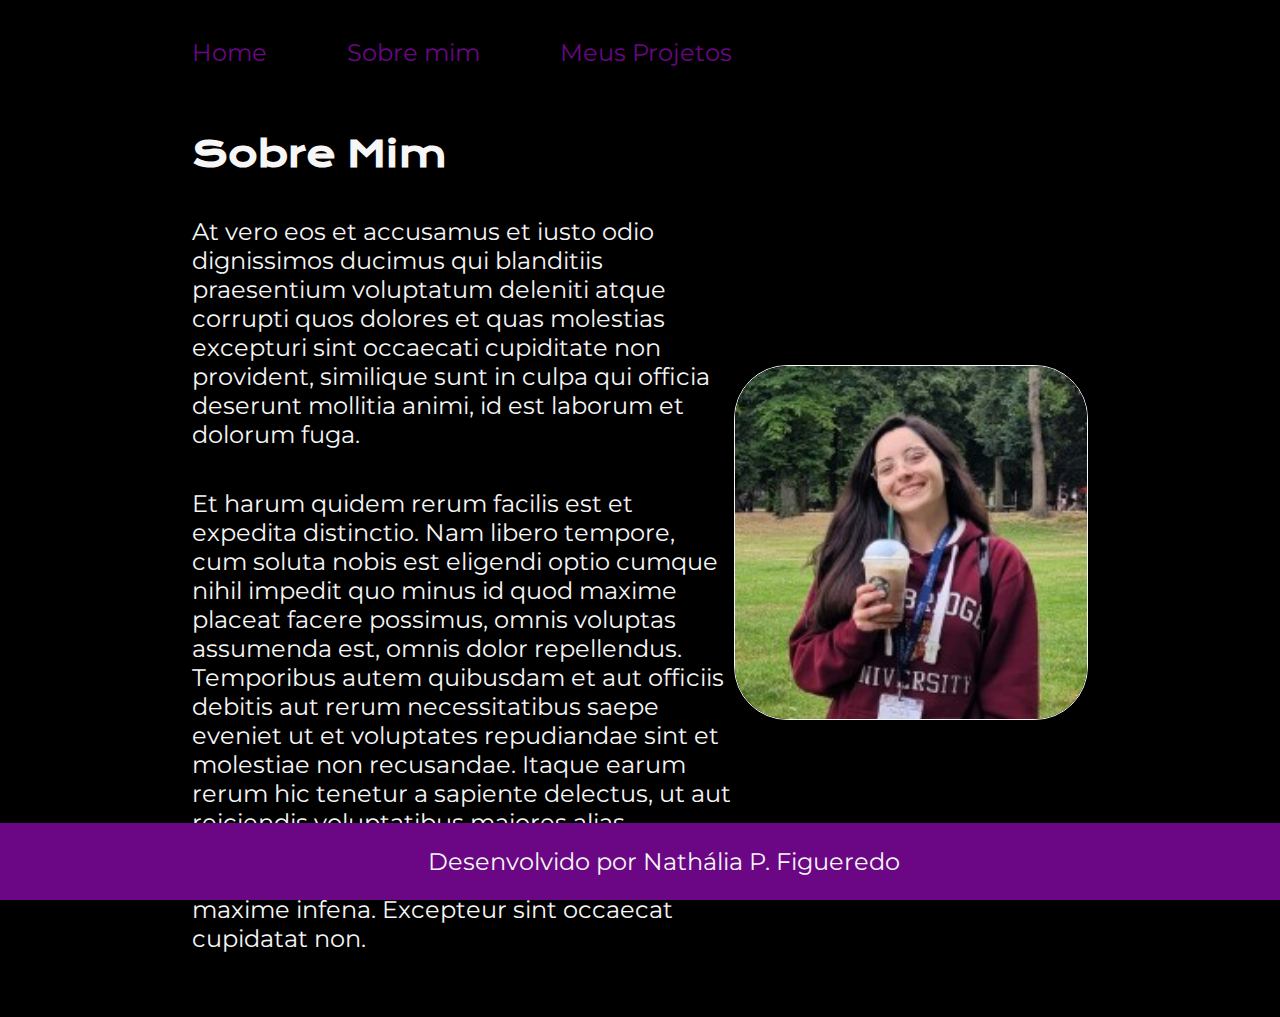
<file: about.html>
<!DOCTYPE html>
<html lang="pt-br">
<head>
    <meta charset="UTF-8">
    <meta http-equiv="X-UA-Compatible" content="IE=edge">
    <meta name="viewport" content="width=device-width, initial-scale=1.0">
    <title>Sobre mim</title>
    <link rel="stylesheet" href="./styles/style.css">
</head>
<body>
    <header class="cabecalho">
        <nav class="cabecalho__menu"> 
            <a class="cabecalho__menu__link" href="index.html">Home</a>
            <a class="cabecalho__menu__link" href="about.html">Sobre mim</a>
            <a class="cabecalho__menu__link" href="myprojects.html">Meus Projetos</a>
        </nav>
    </header>

    <main class="apresentacao">
        <section class="apresentacao__conteudo">
            <h1 class="apresentacao__conteudo__titulo">Sobre Mim</h1>
            <p class="apresentacao__conteudo__texto">At vero eos et accusamus et iusto odio dignissimos ducimus qui blanditiis praesentium voluptatum deleniti atque corrupti quos dolores et quas molestias excepturi sint occaecati cupiditate non provident, similique sunt in culpa qui officia deserunt mollitia animi, id est laborum et dolorum fuga.
            </p>
            <p class="apresentacao__conteudo__texto">Et harum quidem rerum facilis est et expedita distinctio. Nam libero tempore, cum soluta nobis est eligendi optio cumque nihil impedit quo minus id quod maxime placeat facere possimus, omnis voluptas assumenda est, omnis dolor repellendus. Temporibus autem quibusdam et aut officiis debitis aut rerum necessitatibus saepe eveniet ut et voluptates repudiandae sint et molestiae non recusandae. Itaque earum rerum hic tenetur a sapiente delectus, ut aut reiciendis voluptatibus maiores alias consequatur aut perferendis doloribus asperiores ipsum delis forum birol parela maxime infena. Excepteur sint occaecat cupidatat non.</p>
        </section>

        <img class="apresentacao__imagem" src="./assets/1.PNG" alt="Foto na nathalia no park">

    </main>

    <footer class="rodape">
        <p> Desenvolvido por Nathália P. Figueredo</p>    
    </footer>
</body>
</html>
</file>
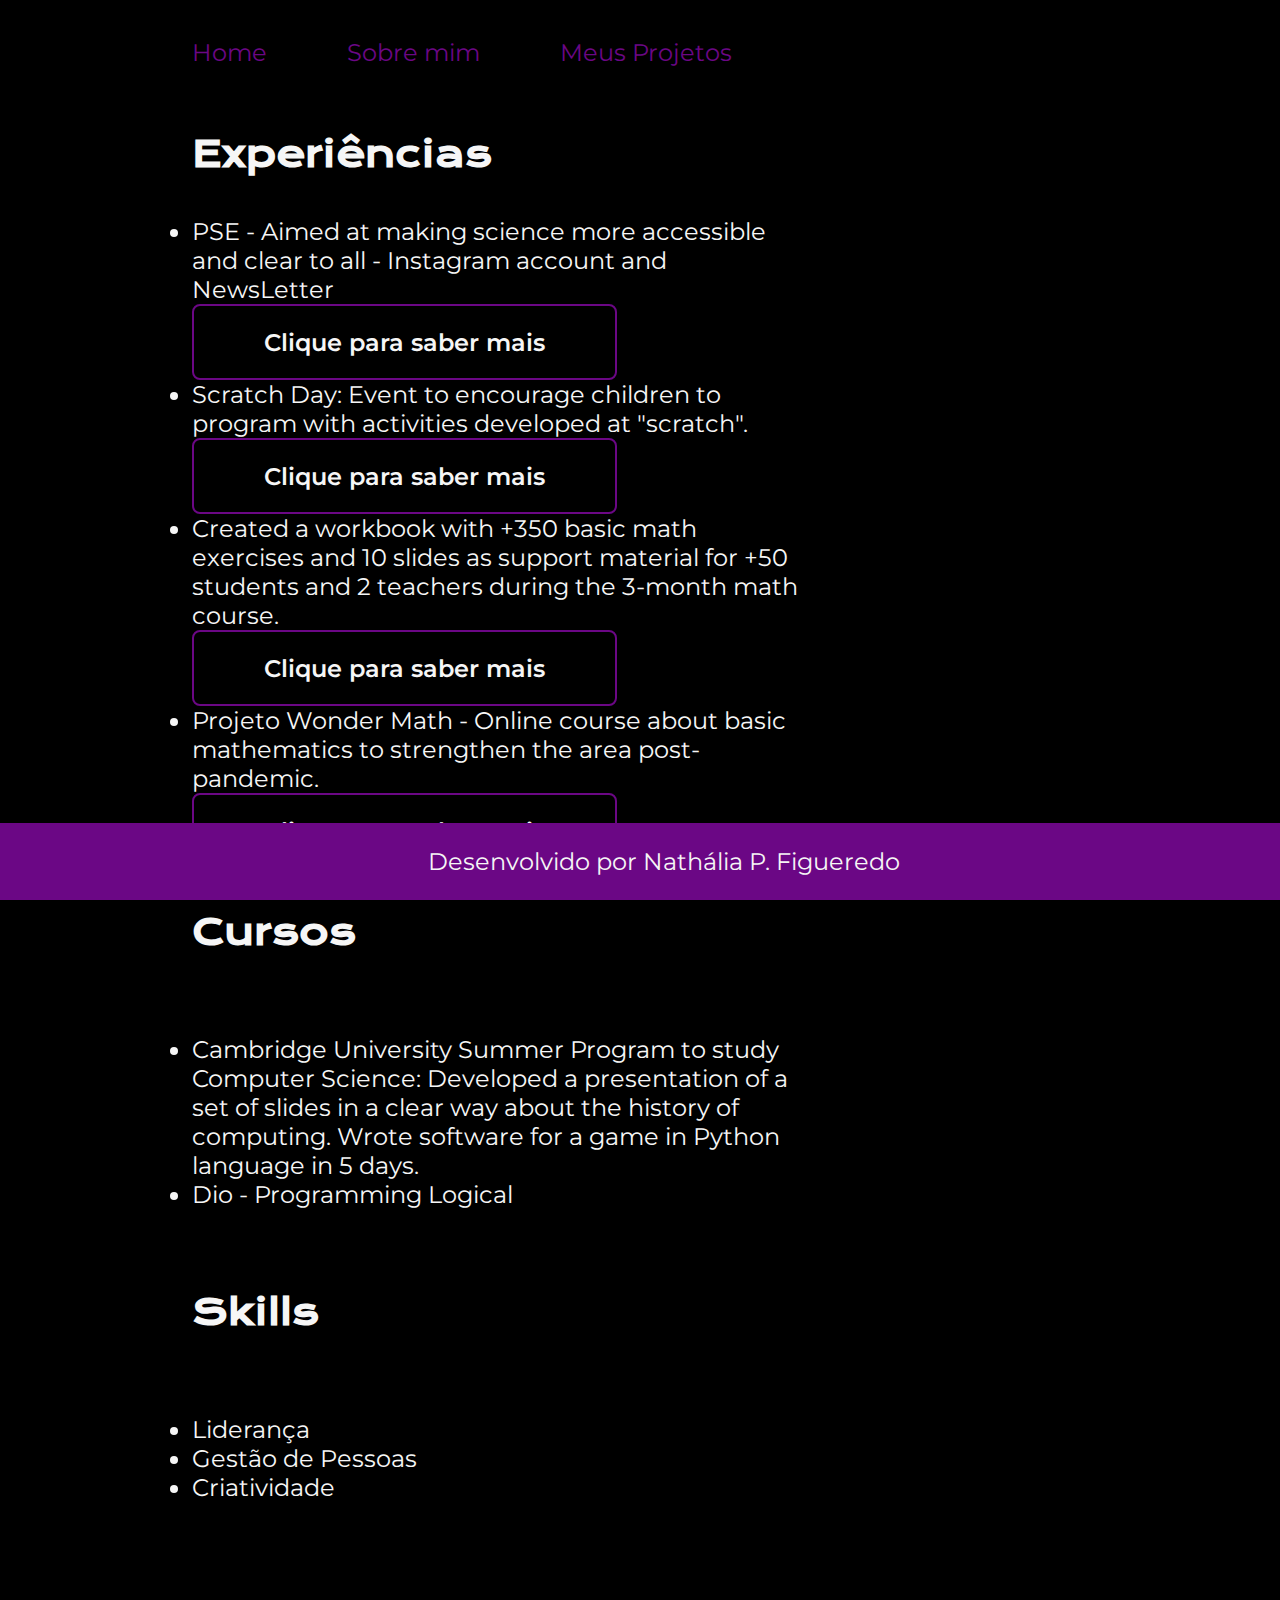
<file: myprojects.html>
<!DOCTYPE html>
<html lang="en">
<head>
    <meta charset="UTF-8">
    <meta http-equiv="X-UA-Compatible" content="IE=edge">
    <meta name="viewport" content="width=device-width, initial-scale=1.0">
    <title>Meus Projetos</title>
    <link rel="stylesheet" href="./styles/style.css">
</head>
<body>
    <header class="cabecalho">
        <nav class="cabecalho__menu"> 
            <a class="cabecalho__menu__link" href="index.html">Home</a>
            <a class="cabecalho__menu__link" href="about.html">Sobre mim</a>
            <a class="cabecalho__menu__link" href="myprojects.html">Meus Projetos</a>
        </nav>
    </header>

    <main class="apresentacao">
        <section class="apresentacao__conteudo">
            <h1 class="apresentacao__conteudo__titulo">Experiências</h1>
            <div class="apresentacao__links">
            <ul class="apresentacao__conteudo__texto">
                <li> PSE - Aimed at making science more accessible and clear to all - Instagram account and NewsLetter
                  <a class="apresentacao__links__link" href="https://www.instagram.com/pseducation_/"> Clique para saber mais</a>  
                </li>
                <li> Scratch Day: Event to encourage children to program with activities developed at "scratch". 
                    <a class="apresentacao__links__link" href="https://www.instagram.com/pseducation_/"> Clique para saber mais</a>  
                </li>
                <li> Created a workbook with +350 basic math exercises and 10 slides as support material for +50 students and 2 teachers during the 3-month math course. 
                    <a class="apresentacao__links__link" href="https://www.instagram.com/pseducation_/"> Clique para saber mais</a> 
                </li>
                <li> Projeto Wonder Math - Online course about basic mathematics  to strengthen the area post-pandemic.
                    <a class="apresentacao__links__link" href="https://www.instagram.com/pseducation_/"> Clique para saber mais</a> 
                </li>
            </ul>
            </div>
            <h2 class="apresentacao__conteudo__titulo">Cursos</h2>
            <p class="apresentacao__conteudo__texto">
            <ul class="apresentacao__conteudo__texto">
                <li> Cambridge University Summer Program to study Computer Science: Developed a presentation of a set of slides in a clear way about the history of computing. Wrote software for a game in Python language in 5 days.</li>
                <li>Dio - Programming Logical </li>
            </ul>
            </p>
            <h2 class="apresentacao__conteudo__titulo">Skills</h2>
            <p>
            <ul class="apresentacao__conteudo__texto">
                <li>Liderança</li>
                <li>Gestão de Pessoas</li>
                <li>Criatividade</li>
            </ul>
            </p>
        </section>
    </main>

    <footer class="rodape">
        <p> Desenvolvido por Nathália P. Figueredo</p>    
    </footer>
</body>
</html>
</file>
<file: styles/style.css>
@import url('https://fonts.googleapis.com/css2?family=Krona+One&family=Montserrat:wght@400;600&display=swap');

:root{
    --cor-primaria: #000000;
    --cor-secundaria: #F6F6F6;
    --cor-terciaria: #6b0785;
    --cor-quarternaria: rgb(212, 153, 237);

    --font-primaria:'Krona One', sans-serif;
    --font-secundaria:  'Montserrat', sans-serif;

}

*{
    margin: 0;
    padding: 0;
}

body {
    /* height: 100vh; */
    box-sizing: border-box;
    background-color:var(--cor-primaria);
    color: var(--cor-secundaria);
}

.cabecalho{
    padding: 3% 0% 0% 15%
}

.cabecalho__menu{
    display: flex;
    gap: 80px;
}
.cabecalho__menu__link{
    font-family: var(--font-secundaria);
    font-size: 24px;
    font-weight: 600px;
    color: var(--cor-terciaria);
    text-decoration: none;
}

.cabecalho__menu__link:hover{
    font-size: 26px;
}


.apresentacao{
    padding: 5% 15%;
    display: flex;
    align-items: center;
    justify-content: space-between;
}

.apresentacao__conteudo{
    width: 615px;
    display: flex;
    flex-direction: column;
    gap: 40px;
}

.apresentacao__conteudo__titulo{
    font-size: 36px;
    font-family: var(--font-primaria);
}

.titulo-destaque {
    color: var(--cor-quarternaria);

}

.apresentacao__conteudo__texto{
    font-size: 24px;
    font-family: var(--font-secundaria);
}

.apresentacao__links{
    display: flex;
    flex-direction: column;
    align-items: center;
    gap: 32px;
}

.apresentacao__links__subtitulo{
    font-family:var(--font-primaria);
    font-weight: 400px;
    font-size: 24px;
}
.apresentacao__links__link{
    /* background-color: #6b0785; */
    display: flex;
    justify-content: center;
    gap: 16px;
    border: 2px solid var(--cor-terciaria);
    width: 378px;
    text-align: center; 
    border-radius: 8px;
    text-decoration: none;
    font-size: 24px;
    font-weight: 600;
    padding: 21.5px;
    color: var(--cor-secundaria);
    font-family: var(--font-secundaria);
}

.apresentacao__links__link__img{
    width: 30px;
}

.apresentacao__links__link:hover{
    background-color: var(--cor-terciaria);
    padding: 3%
}

.apresentacao__imagem{
    width: 400px;
    border-radius: 15%;
    border: 1px solid var(--cor-secundaria);
}

.rodape{
    position: fixed;
    bottom: 0;
    left: 0;
    width: 100%;
    padding: 24px;
    color:var(--cor-secundaria);
    background-color: var(--cor-terciaria);
    text-align: center;
    font-family: var(--font-secundaria);
    font-size: 24px;
    font-weight: 400px;
    }
</file>
